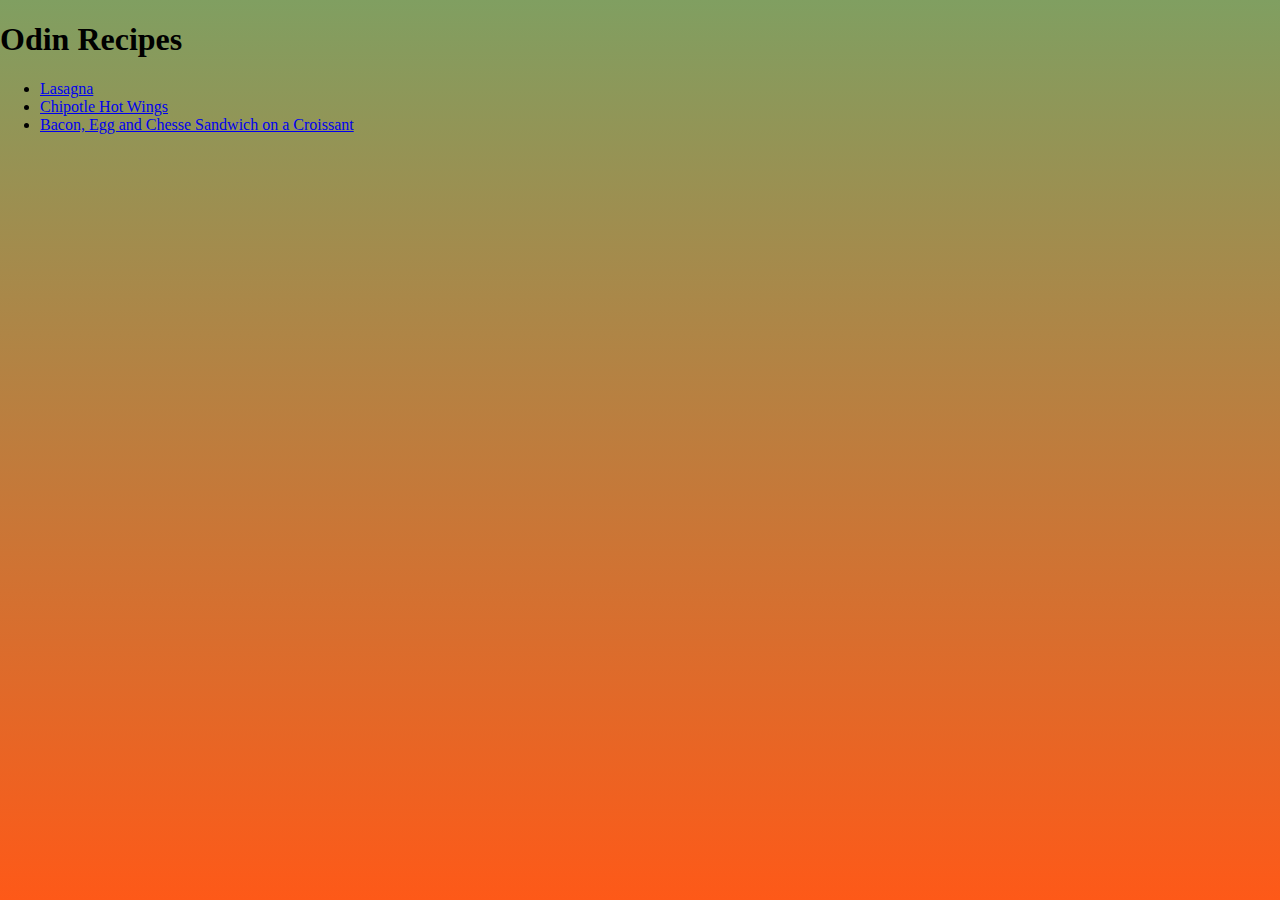
<file: index.html>
<!DOCTYPE html>
<html lang="en">

<head>
  <meta charset="UTF-8">
  <meta http-equiv="X-UA-Compatible" content="IE=edge">
  <meta name="viewport" content="width=device-width, initial-scale=1.0">
  <link href="index.css" rel="stylesheet">
  <title>Document</title>
</head>

<body>

  <h1>Odin Recipes</h1>
  <ul>
    <li><a href="recipes/lasagna.html">Lasagna</a></li>
    <li><a href="recipes/chipotleHotWings.html">Chipotle Hot Wings</a></li>
    <li><a href="recipes/baconEggCheeseSandwich.html">Bacon, Egg and Chesse Sandwich on a Croissant</a></li>
  </ul>


</body>

</html>
</file>
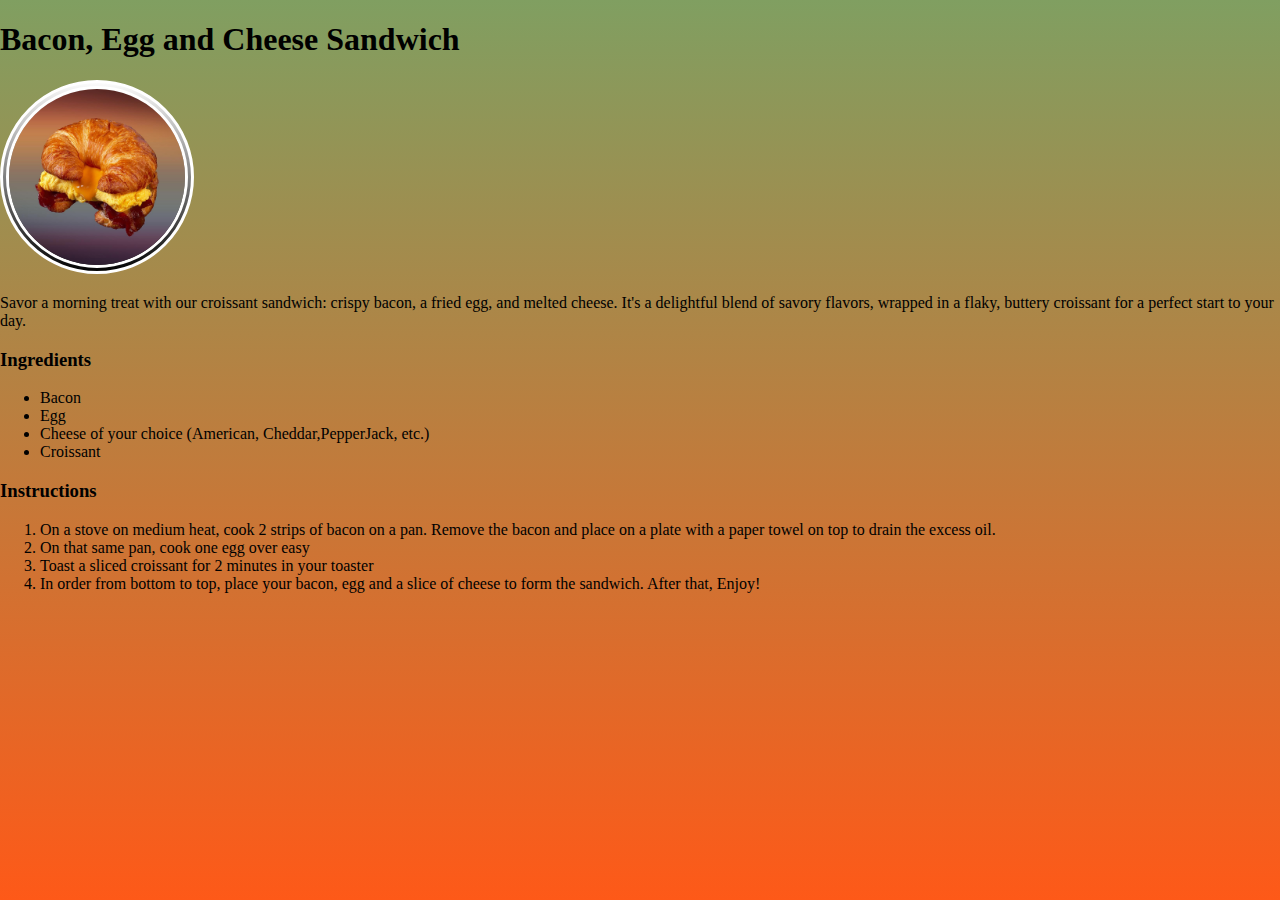
<file: recipes/baconEggCheeseSandwich.html>
<!DOCTYPE html>
<html lang="en">

<head>
  <meta charset="UTF-8">
  <meta http-equiv="X-UA-Compatible" content="IE=edge">
  <meta name="viewport" content="width=device-width, initial-scale=1.0">
  <link href="/index.css" rel="stylesheet">

  <title>Document</title>
</head>

<body>
  <div class="container">
    <h1>Bacon, Egg and Cheese Sandwich</h1>
    <img class="image" src="../images/bacon-egg-cheese-croissant-1.jpg" alt="../images/bacon-egg-cheese-croissant.jpg">


    <p>
      Savor a morning treat with our croissant sandwich: crispy bacon, a fried egg, and melted cheese. It's a delightful
      blend of savory flavors, wrapped in a flaky, buttery croissant for a perfect start to your day.

    </p>

    <h3>Ingredients</h3>
    <ul>
      <li>Bacon</li>
      <li>Egg</li>
      <li>Cheese of your choice (American, Cheddar,PepperJack, etc.)</li>
      <li>Croissant</li>
    </ul>

    <h3>Instructions</h3>
    <ol>
      <li>On a stove on medium heat, cook 2 strips of bacon on a pan. Remove the bacon and place on a plate with a paper
        towel on top to drain the excess oil. </li>
      <li>On that same pan, cook one egg over easy </li>
      <li>Toast a sliced croissant for 2 minutes in your toaster</li>
      <li>In order from bottom to top, place your bacon, egg and a slice of cheese to form the sandwich. After that,
        Enjoy!</li>


    </ol>

  </div>
</body>

</html>
</file>
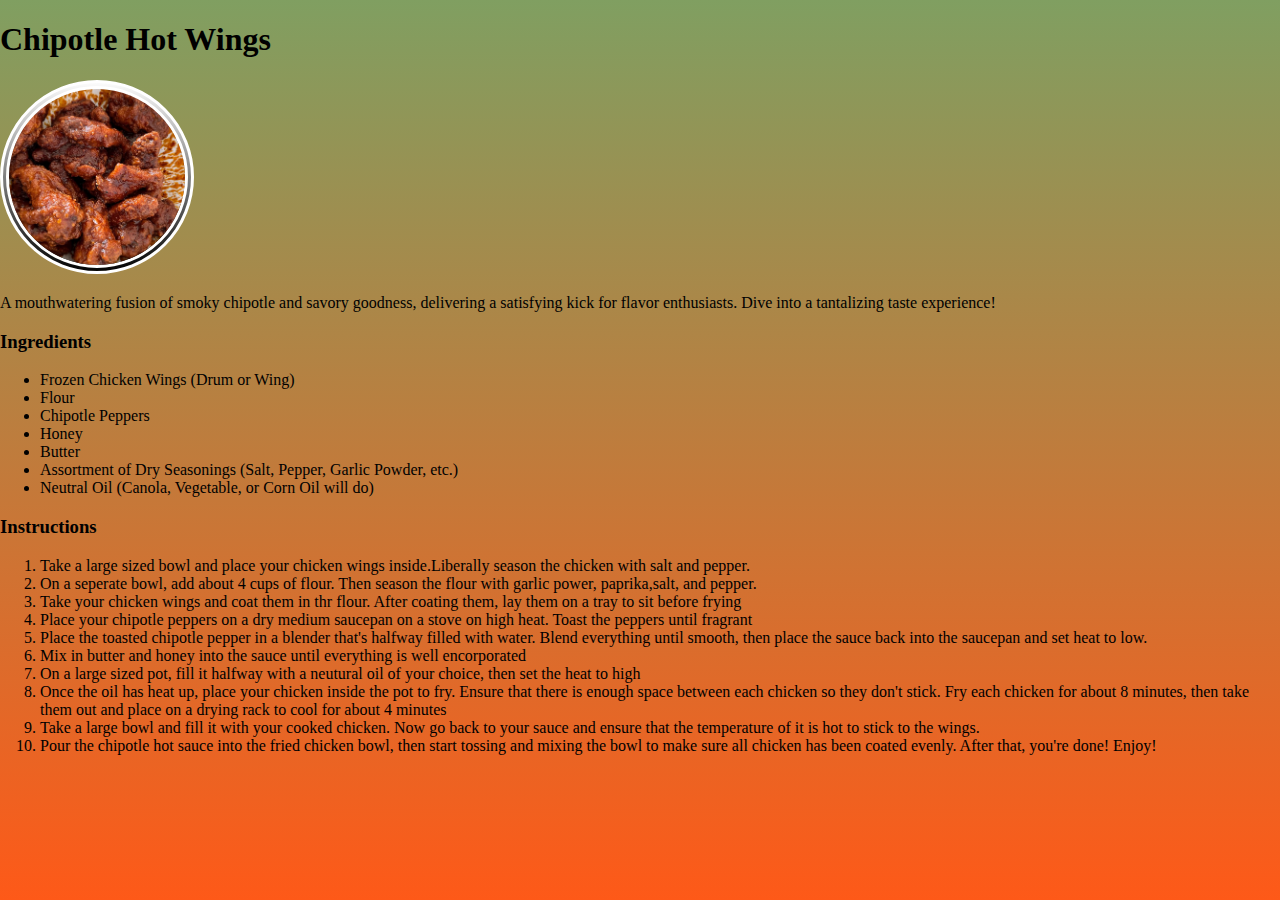
<file: recipes/chipotleHotWings.html>
<!DOCTYPE html>
<html lang="en">

<head>
  <meta charset="UTF-8">
  <meta http-equiv="X-UA-Compatible" content="IE=edge">
  <meta name="viewport" content="width=device-width, initial-scale=1.0">
  <link href="/index.css" rel="stylesheet">

  <title>Document</title>
</head>

<body>
  <div class="container">
    <h1>Chipotle Hot Wings</h1>
    <img class="image" src="../images/chipotle-hot-wings.jpg"
      alt="There was supposed to be hotwings here but I guess not">


    <p>
      A mouthwatering fusion of smoky chipotle and savory goodness, delivering a satisfying kick for flavor enthusiasts.
      Dive into a tantalizing taste experience!

    </p>

    <h3>Ingredients</h3>
    <ul>
      <li>Frozen Chicken Wings (Drum or Wing)</li>
      <li>Flour</li>
      <li>Chipotle Peppers</li>
      <li>Honey</li>
      <li>Butter</li>
      <li>Assortment of Dry Seasonings (Salt, Pepper, Garlic Powder, etc.) </li>
      <li>Neutral Oil (Canola, Vegetable, or Corn Oil will do)</li>
    </ul>

    <h3>Instructions</h3>
    <ol>
      <li>Take a large sized bowl and place your chicken wings inside.Liberally season the chicken with salt and pepper.
      </li>
      <li>On a seperate bowl, add about 4 cups of flour. Then season the flour with garlic power, paprika,salt, and
        pepper.</li>
      <li>Take your chicken wings and coat them in thr flour. After coating them, lay them on a tray to sit before
        frying
      </li>
      <li>Place your chipotle peppers on a dry medium saucepan on a stove on high heat. Toast the peppers until fragrant
      </li>
      <li>Place the toasted chipotle pepper in a blender that's halfway filled with water. Blend everything until
        smooth, then place the sauce back into the saucepan and set heat to low.</li>
      <li>Mix in butter and honey into the sauce until everything is well encorporated</li>
      <li>On a large sized pot, fill it halfway with a neutural oil of your choice, then set the heat to high </li>
      <li>Once the oil has heat up, place your chicken inside the pot to fry. Ensure that there is enough space between
        each chicken so they don't stick. Fry each chicken for about 8 minutes, then take them out and place on a drying
        rack to cool for about 4 minutes </li>
      <li>Take a large bowl and fill it with your cooked chicken. Now go back to your sauce and ensure that the
        temperature of it is hot to stick to the wings.</li>
      <li> Pour the chipotle hot sauce into the fried chicken bowl, then start tossing and mixing the bowl to make sure
        all chicken has been coated evenly. After that, you're done! Enjoy!</li>



    </ol>

  </div>
</body>

</html>
</file>
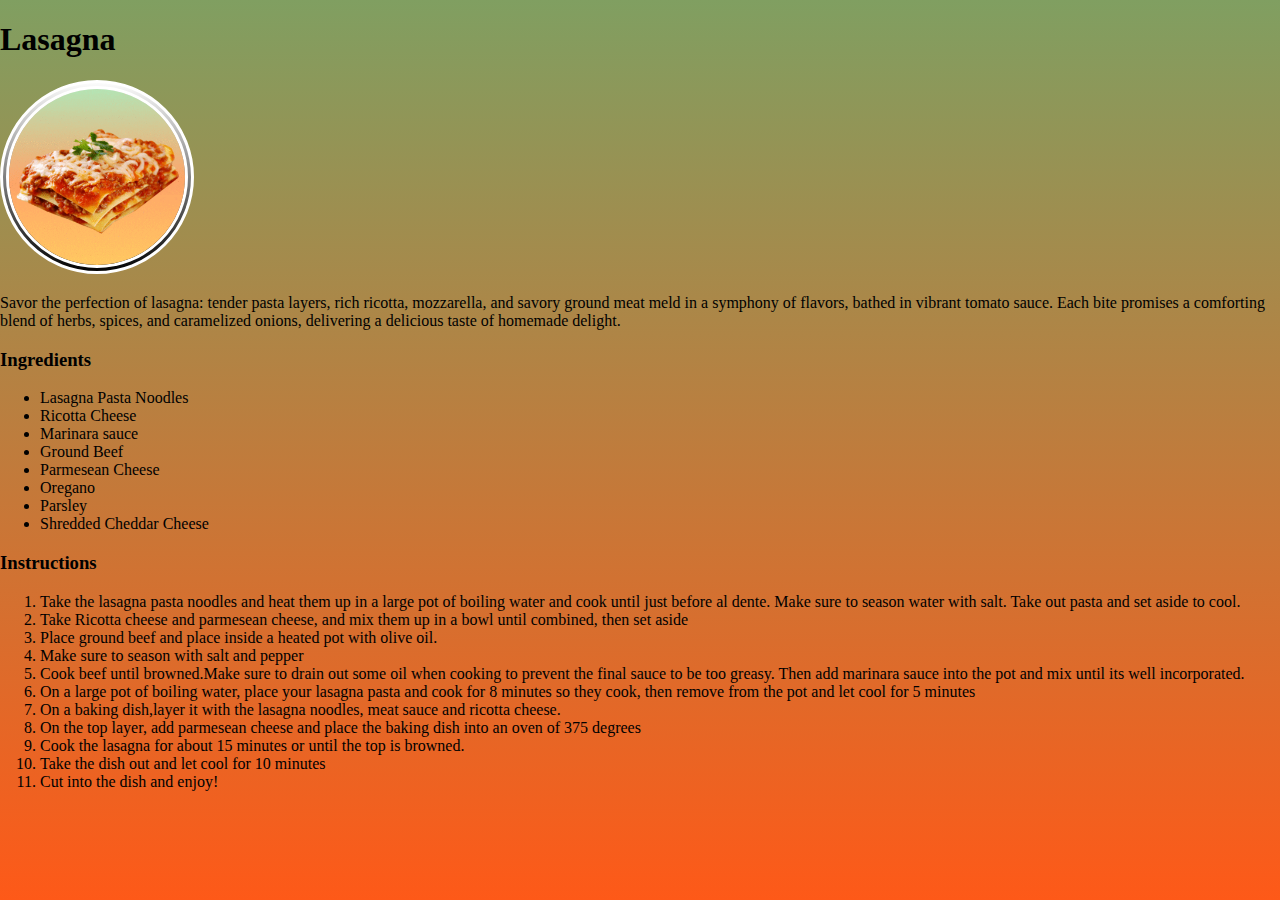
<file: recipes/lasagna.html>
<!DOCTYPE html>
<html lang="en">

<head>
  <meta charset="UTF-8">
  <meta http-equiv="X-UA-Compatible" content="IE=edge">
  <meta name="viewport" content="width=device-width, initial-scale=1.0">
  <link href="/index.css" rel="stylesheet">
  <title>Document</title>
</head>

<body>
  <div class="container">
    <h1>Lasagna</h1>
    <img class="image" src="../images/lasagna.gif" alt="../images/lasagna.jpg">


    <p>


      Savor the perfection of lasagna: tender pasta layers, rich ricotta, mozzarella, and savory ground meat meld in a
      symphony of flavors, bathed in vibrant tomato sauce. Each bite promises a comforting blend of herbs, spices, and
      caramelized onions, delivering a delicious taste of homemade delight.

    </p>

    <h3>Ingredients</h3>
    <ul>
      <li>Lasagna Pasta Noodles</li>
      <li>Ricotta Cheese</li>
      <li>Marinara sauce</li>
      <li>Ground Beef</li>
      <li>Parmesean Cheese</li>
      <li>Oregano</li>
      <li>Parsley</li>
      <li>Shredded Cheddar Cheese</li>
    </ul>

    <h3>Instructions</h3>
    <ol>
      <li>Take the lasagna pasta noodles and heat them up in a large pot of boiling water and cook until just before al
        dente.
        Make sure to season water with salt. Take out pasta and set aside to cool.</li>
      <li>Take Ricotta cheese and parmesean cheese, and mix them up in a bowl until combined, then set aside</li>
      <li>Place ground beef and place inside a heated pot with olive oil. </li>
      <li>Make sure to season with salt and pepper</li>
      <li>Cook beef until browned.Make sure to drain out some oil when cooking to prevent the final sauce to be too
        greasy. Then add marinara sauce into the pot and mix until its well incorporated. </li>
      <li>On a large pot of boiling water, place your lasagna pasta and cook for 8 minutes so they cook, then remove
        from the pot and let cool for 5 minutes</li>
      <li>On a baking dish,layer it with the lasagna noodles, meat sauce and ricotta cheese. </li>
      <li>On the top layer, add parmesean cheese and place the baking dish into an oven of 375 degrees</li>
      <li>Cook the lasagna for about 15 minutes or until the top is browned.</li>
      <li>Take the dish out and let cool for 10 minutes</li>
      <li> Cut into the dish and enjoy!</li>

  </div>
</body>

</html>
</file>
<file: index.css>
body {
  margin: 0;
  background: linear-gradient(180deg, rgb(128, 159, 97), rgb(254, 89, 24)) fixed;
  height: 100%;
  overflow-anchor: none;
}

.image {
  object-fit: cover;
  z-index: 2;
  top: 17em;
  width: 11em;
  height: 11em;
  border-radius: 50%;
  border: 0.6em double white;
  background: linear-gradient(to bottom, white, black);
  background-size: cover;
  background-origin: border-box;
}
</file>
